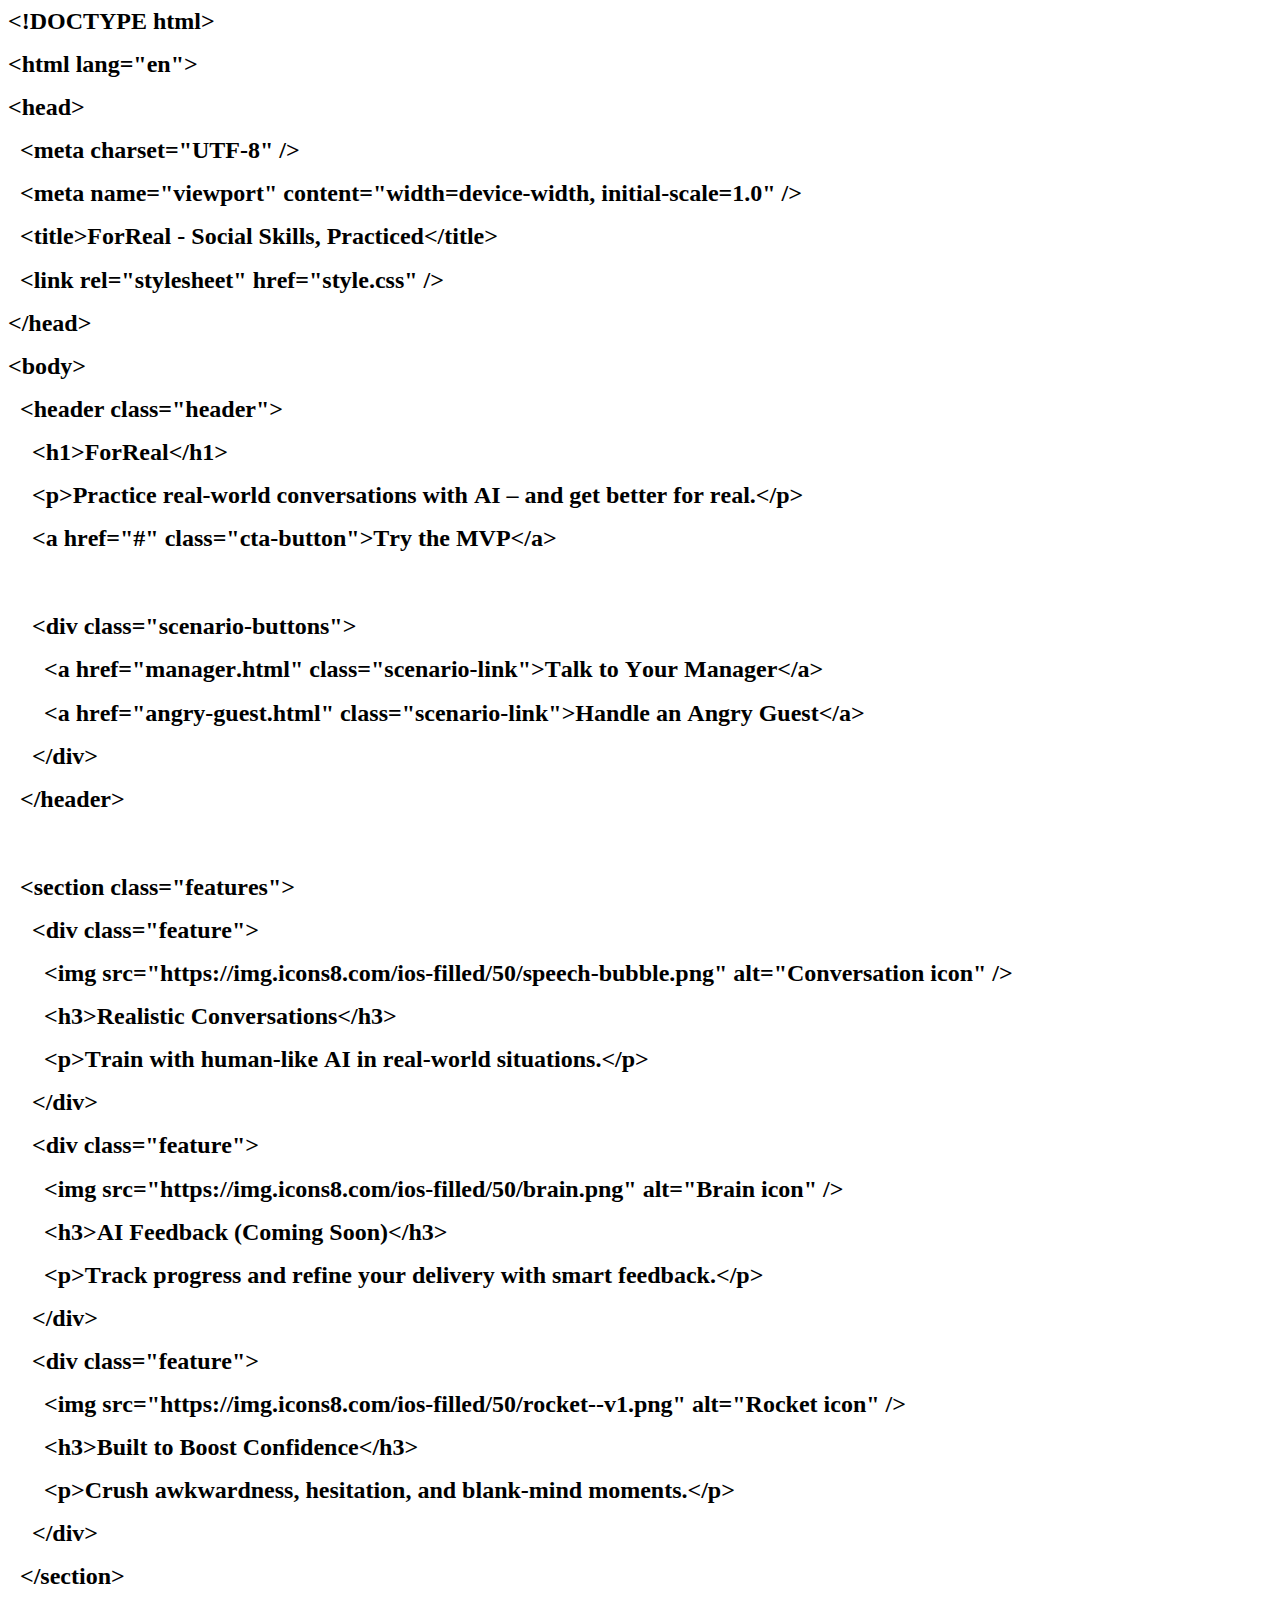
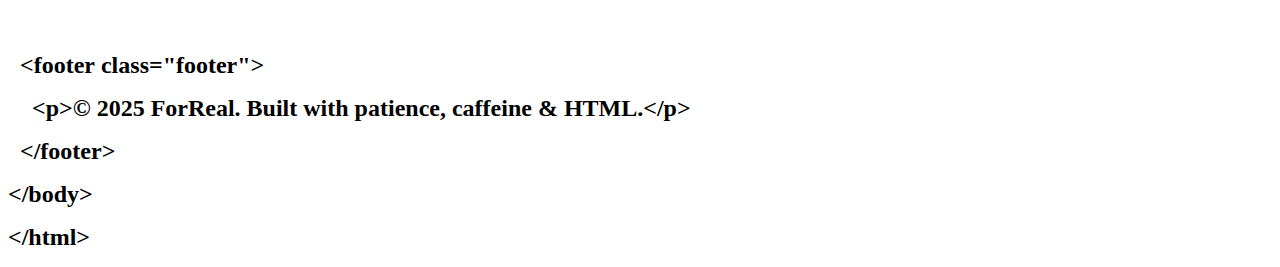
<file: index.html>
<!DOCTYPE html PUBLIC "-//W3C//DTD HTML 4.01//EN" "http://www.w3.org/TR/html4/strict.dtd">
<html>
<head>
  <meta http-equiv="Content-Type" content="text/html; charset=utf-8">
  <meta http-equiv="Content-Style-Type" content="text/css">
  <title>ForReal MVP</title>
  <meta name="Generator" content="Cocoa HTML Writer">
  <meta name="CocoaVersion" content="2113.3">
  <style type="text/css">
    span.s1 {font-kerning: none}
  </style>
</head>
<body>
<h1 style="margin: 0.0px 0.0px 16.1px 0.0px; font: 24.0px Times; color: #000000; -webkit-text-stroke: #000000"><span class="s1"><b>&lt;!DOCTYPE html&gt;</b></span></h1>
<h1 style="margin: 0.0px 0.0px 16.1px 0.0px; font: 24.0px Times; color: #000000; -webkit-text-stroke: #000000"><span class="s1"><b>&lt;html lang="en"&gt;</b></span></h1>
<h1 style="margin: 0.0px 0.0px 16.1px 0.0px; font: 24.0px Times; color: #000000; -webkit-text-stroke: #000000"><span class="s1"><b>&lt;head&gt;</b></span></h1>
<h1 style="margin: 0.0px 0.0px 16.1px 0.0px; font: 24.0px Times; color: #000000; -webkit-text-stroke: #000000"><span class="s1"><b><span class="Apple-converted-space">  </span>&lt;meta charset="UTF-8" /&gt;</b></span></h1>
<h1 style="margin: 0.0px 0.0px 16.1px 0.0px; font: 24.0px Times; color: #000000; -webkit-text-stroke: #000000"><span class="s1"><b><span class="Apple-converted-space">  </span>&lt;meta name="viewport" content="width=device-width, initial-scale=1.0" /&gt;</b></span></h1>
<h1 style="margin: 0.0px 0.0px 16.1px 0.0px; font: 24.0px Times; color: #000000; -webkit-text-stroke: #000000"><span class="s1"><b><span class="Apple-converted-space">  </span>&lt;title&gt;ForReal - Social Skills, Practiced&lt;/title&gt;</b></span></h1>
<h1 style="margin: 0.0px 0.0px 16.1px 0.0px; font: 24.0px Times; color: #000000; -webkit-text-stroke: #000000"><span class="s1"><b><span class="Apple-converted-space">  </span>&lt;link rel="stylesheet" href="style.css" /&gt;</b></span></h1>
<h1 style="margin: 0.0px 0.0px 16.1px 0.0px; font: 24.0px Times; color: #000000; -webkit-text-stroke: #000000"><span class="s1"><b>&lt;/head&gt;</b></span></h1>
<h1 style="margin: 0.0px 0.0px 16.1px 0.0px; font: 24.0px Times; color: #000000; -webkit-text-stroke: #000000"><span class="s1"><b>&lt;body&gt;</b></span></h1>
<h1 style="margin: 0.0px 0.0px 16.1px 0.0px; font: 24.0px Times; color: #000000; -webkit-text-stroke: #000000"><span class="s1"><b><span class="Apple-converted-space">  </span>&lt;header class="header"&gt;</b></span></h1>
<h1 style="margin: 0.0px 0.0px 16.1px 0.0px; font: 24.0px Times; color: #000000; -webkit-text-stroke: #000000"><span class="s1"><b><span class="Apple-converted-space">    </span>&lt;h1&gt;ForReal&lt;/h1&gt;</b></span></h1>
<h1 style="margin: 0.0px 0.0px 16.1px 0.0px; font: 24.0px Times; color: #000000; -webkit-text-stroke: #000000"><span class="s1"><b><span class="Apple-converted-space">    </span>&lt;p&gt;Practice real-world conversations with AI – and get better for real.&lt;/p&gt;</b></span></h1>
<h1 style="margin: 0.0px 0.0px 16.1px 0.0px; font: 24.0px Times; color: #000000; -webkit-text-stroke: #000000"><span class="s1"><b><span class="Apple-converted-space">    </span>&lt;a href="#" class="cta-button"&gt;Try the MVP&lt;/a&gt;</b></span></h1>
<h1 style="margin: 0.0px 0.0px 16.1px 0.0px; font: 24.0px Times; color: #000000; -webkit-text-stroke: #000000; min-height: 29.0px"><span class="s1"><b></b></span><br></h1>
<h1 style="margin: 0.0px 0.0px 16.1px 0.0px; font: 24.0px Times; color: #000000; -webkit-text-stroke: #000000"><span class="s1"><b><span class="Apple-converted-space">    </span>&lt;div class="scenario-buttons"&gt;</b></span></h1>
<h1 style="margin: 0.0px 0.0px 16.1px 0.0px; font: 24.0px Times; color: #000000; -webkit-text-stroke: #000000"><span class="s1"><b><span class="Apple-converted-space">      </span>&lt;a href="manager.html" class="scenario-link"&gt;Talk to Your Manager&lt;/a&gt;</b></span></h1>
<h1 style="margin: 0.0px 0.0px 16.1px 0.0px; font: 24.0px Times; color: #000000; -webkit-text-stroke: #000000"><span class="s1"><b><span class="Apple-converted-space">      </span>&lt;a href="angry-guest.html" class="scenario-link"&gt;Handle an Angry Guest&lt;/a&gt;</b></span></h1>
<h1 style="margin: 0.0px 0.0px 16.1px 0.0px; font: 24.0px Times; color: #000000; -webkit-text-stroke: #000000"><span class="s1"><b><span class="Apple-converted-space">    </span>&lt;/div&gt;</b></span></h1>
<h1 style="margin: 0.0px 0.0px 16.1px 0.0px; font: 24.0px Times; color: #000000; -webkit-text-stroke: #000000"><span class="s1"><b><span class="Apple-converted-space">  </span>&lt;/header&gt;</b></span></h1>
<h1 style="margin: 0.0px 0.0px 16.1px 0.0px; font: 24.0px Times; color: #000000; -webkit-text-stroke: #000000; min-height: 29.0px"><span class="s1"><b></b></span><br></h1>
<h1 style="margin: 0.0px 0.0px 16.1px 0.0px; font: 24.0px Times; color: #000000; -webkit-text-stroke: #000000"><span class="s1"><b><span class="Apple-converted-space">  </span>&lt;section class="features"&gt;</b></span></h1>
<h1 style="margin: 0.0px 0.0px 16.1px 0.0px; font: 24.0px Times; color: #000000; -webkit-text-stroke: #000000"><span class="s1"><b><span class="Apple-converted-space">    </span>&lt;div class="feature"&gt;</b></span></h1>
<h1 style="margin: 0.0px 0.0px 16.1px 0.0px; font: 24.0px Times; color: #000000; -webkit-text-stroke: #000000"><span class="s1"><b><span class="Apple-converted-space">      </span>&lt;img src="https://img.icons8.com/ios-filled/50/speech-bubble.png" alt="Conversation icon" /&gt;</b></span></h1>
<h1 style="margin: 0.0px 0.0px 16.1px 0.0px; font: 24.0px Times; color: #000000; -webkit-text-stroke: #000000"><span class="s1"><b><span class="Apple-converted-space">      </span>&lt;h3&gt;Realistic Conversations&lt;/h3&gt;</b></span></h1>
<h1 style="margin: 0.0px 0.0px 16.1px 0.0px; font: 24.0px Times; color: #000000; -webkit-text-stroke: #000000"><span class="s1"><b><span class="Apple-converted-space">      </span>&lt;p&gt;Train with human-like AI in real-world situations.&lt;/p&gt;</b></span></h1>
<h1 style="margin: 0.0px 0.0px 16.1px 0.0px; font: 24.0px Times; color: #000000; -webkit-text-stroke: #000000"><span class="s1"><b><span class="Apple-converted-space">    </span>&lt;/div&gt;</b></span></h1>
<h1 style="margin: 0.0px 0.0px 16.1px 0.0px; font: 24.0px Times; color: #000000; -webkit-text-stroke: #000000"><span class="s1"><b><span class="Apple-converted-space">    </span>&lt;div class="feature"&gt;</b></span></h1>
<h1 style="margin: 0.0px 0.0px 16.1px 0.0px; font: 24.0px Times; color: #000000; -webkit-text-stroke: #000000"><span class="s1"><b><span class="Apple-converted-space">      </span>&lt;img src="https://img.icons8.com/ios-filled/50/brain.png" alt="Brain icon" /&gt;</b></span></h1>
<h1 style="margin: 0.0px 0.0px 16.1px 0.0px; font: 24.0px Times; color: #000000; -webkit-text-stroke: #000000"><span class="s1"><b><span class="Apple-converted-space">      </span>&lt;h3&gt;AI Feedback (Coming Soon)&lt;/h3&gt;</b></span></h1>
<h1 style="margin: 0.0px 0.0px 16.1px 0.0px; font: 24.0px Times; color: #000000; -webkit-text-stroke: #000000"><span class="s1"><b><span class="Apple-converted-space">      </span>&lt;p&gt;Track progress and refine your delivery with smart feedback.&lt;/p&gt;</b></span></h1>
<h1 style="margin: 0.0px 0.0px 16.1px 0.0px; font: 24.0px Times; color: #000000; -webkit-text-stroke: #000000"><span class="s1"><b><span class="Apple-converted-space">    </span>&lt;/div&gt;</b></span></h1>
<h1 style="margin: 0.0px 0.0px 16.1px 0.0px; font: 24.0px Times; color: #000000; -webkit-text-stroke: #000000"><span class="s1"><b><span class="Apple-converted-space">    </span>&lt;div class="feature"&gt;</b></span></h1>
<h1 style="margin: 0.0px 0.0px 16.1px 0.0px; font: 24.0px Times; color: #000000; -webkit-text-stroke: #000000"><span class="s1"><b><span class="Apple-converted-space">      </span>&lt;img src="https://img.icons8.com/ios-filled/50/rocket--v1.png" alt="Rocket icon" /&gt;</b></span></h1>
<h1 style="margin: 0.0px 0.0px 16.1px 0.0px; font: 24.0px Times; color: #000000; -webkit-text-stroke: #000000"><span class="s1"><b><span class="Apple-converted-space">      </span>&lt;h3&gt;Built to Boost Confidence&lt;/h3&gt;</b></span></h1>
<h1 style="margin: 0.0px 0.0px 16.1px 0.0px; font: 24.0px Times; color: #000000; -webkit-text-stroke: #000000"><span class="s1"><b><span class="Apple-converted-space">      </span>&lt;p&gt;Crush awkwardness, hesitation, and blank-mind moments.&lt;/p&gt;</b></span></h1>
<h1 style="margin: 0.0px 0.0px 16.1px 0.0px; font: 24.0px Times; color: #000000; -webkit-text-stroke: #000000"><span class="s1"><b><span class="Apple-converted-space">    </span>&lt;/div&gt;</b></span></h1>
<h1 style="margin: 0.0px 0.0px 16.1px 0.0px; font: 24.0px Times; color: #000000; -webkit-text-stroke: #000000"><span class="s1"><b><span class="Apple-converted-space">  </span>&lt;/section&gt;</b></span></h1>
<h1 style="margin: 0.0px 0.0px 16.1px 0.0px; font: 24.0px Times; color: #000000; -webkit-text-stroke: #000000; min-height: 29.0px"><span class="s1"><b></b></span><br></h1>
<h1 style="margin: 0.0px 0.0px 16.1px 0.0px; font: 24.0px Times; color: #000000; -webkit-text-stroke: #000000"><span class="s1"><b><span class="Apple-converted-space">  </span>&lt;footer class="footer"&gt;</b></span></h1>
<h1 style="margin: 0.0px 0.0px 16.1px 0.0px; font: 24.0px Times; color: #000000; -webkit-text-stroke: #000000"><span class="s1"><b><span class="Apple-converted-space">    </span>&lt;p&gt;© 2025 ForReal. Built with patience, caffeine &amp; HTML.&lt;/p&gt;</b></span></h1>
<h1 style="margin: 0.0px 0.0px 16.1px 0.0px; font: 24.0px Times; color: #000000; -webkit-text-stroke: #000000"><span class="s1"><b><span class="Apple-converted-space">  </span>&lt;/footer&gt;</b></span></h1>
<h1 style="margin: 0.0px 0.0px 16.1px 0.0px; font: 24.0px Times; color: #000000; -webkit-text-stroke: #000000"><span class="s1"><b>&lt;/body&gt;</b></span></h1>
<h1 style="margin: 0.0px 0.0px 16.1px 0.0px; font: 24.0px Times; color: #000000; -webkit-text-stroke: #000000"><span class="s1"><b>&lt;/html&gt;</b></span></h1>
</body>
</html>
</file>
